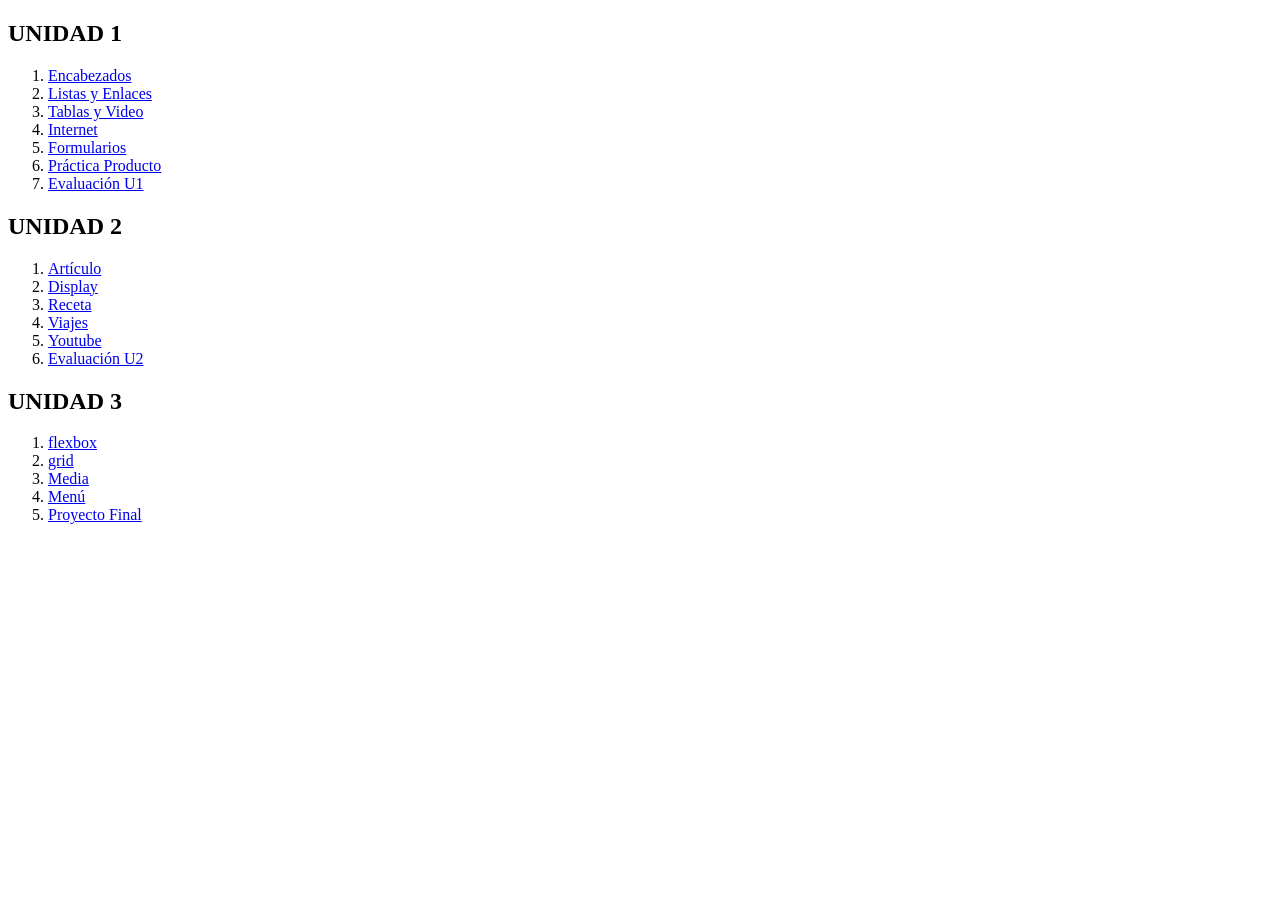
<file: index.html>
<!DOCTYPE html>
<html lang="en">
<head>
    <meta charset="UTF-8">
    <meta http-equiv="X-UA-Compatible" content="IE=edge">
    <meta name="viewport" content="width=device-width, initial-scale=1.0">
    <title>Document</title>
    <meta name="keywords" content="curso de diseño web">
    <meta name="description" content="el mejor curs de diseño"
</head>
<body>
    <header>
        <main>
            <section>
                <h1>UNIDAD 1</h1>
                <ol>
                    <li><a href="/u1/encabezados.html">Encabezados</a> </li>
                    <li><a href="/u1/listasyenlaces.html">Listas y Enlaces</a> </li>
                    <li><a href="/u1/tablasyvideo.html">Tablas y Video</a> </li>
                    <li><a href="/u1/internet.html">Internet</a> </li>
                    <li><a href="/u1/formularios.html">Formularios</a> </li>
                    <li><a href="/u1/practicaproducto.html">Práctica Producto</a> </li>
                    <li><a href="/u1/evaluacionu1.html">Evaluación U1</a> </li>
                </ol>
                <h2>UNIDAD 2</h2>
                <ol>
                    <li><a href="/u2/articulo.html">Artículo</a> </li>
                    <li><a href="/u2/display.html">Display</a></li>
                    <li><a href="/u2/receta.html">Receta</a> </li>
                    <li><a href="/u2/viajes.html">Viajes</a> </li>
                    <li><a href="/u2/youtube.html">Youtube</a> </li>
                    <li><a href="/u2/evaluacionu2.html">Evaluación U2</a> </li>
                </ol>
            </section>
            <h2>UNIDAD 3</h2>
                <ol>
                    <li><a href="/u3/flexbox.html">flexbox</a> </li>
                    <li><a href="/u3/grid.html">grid</a></li>
                    <li><a href="/u3/media.html">Media</a> </li>
                    <li><a href="/u3/menu.html">Menú</a> </li>
                    <li><a href="/u3/proyectofinal.html">Proyecto Final</a> </li>
                </ol>
            </section>
        </main>
    </header>
</body>
</html>
</file>
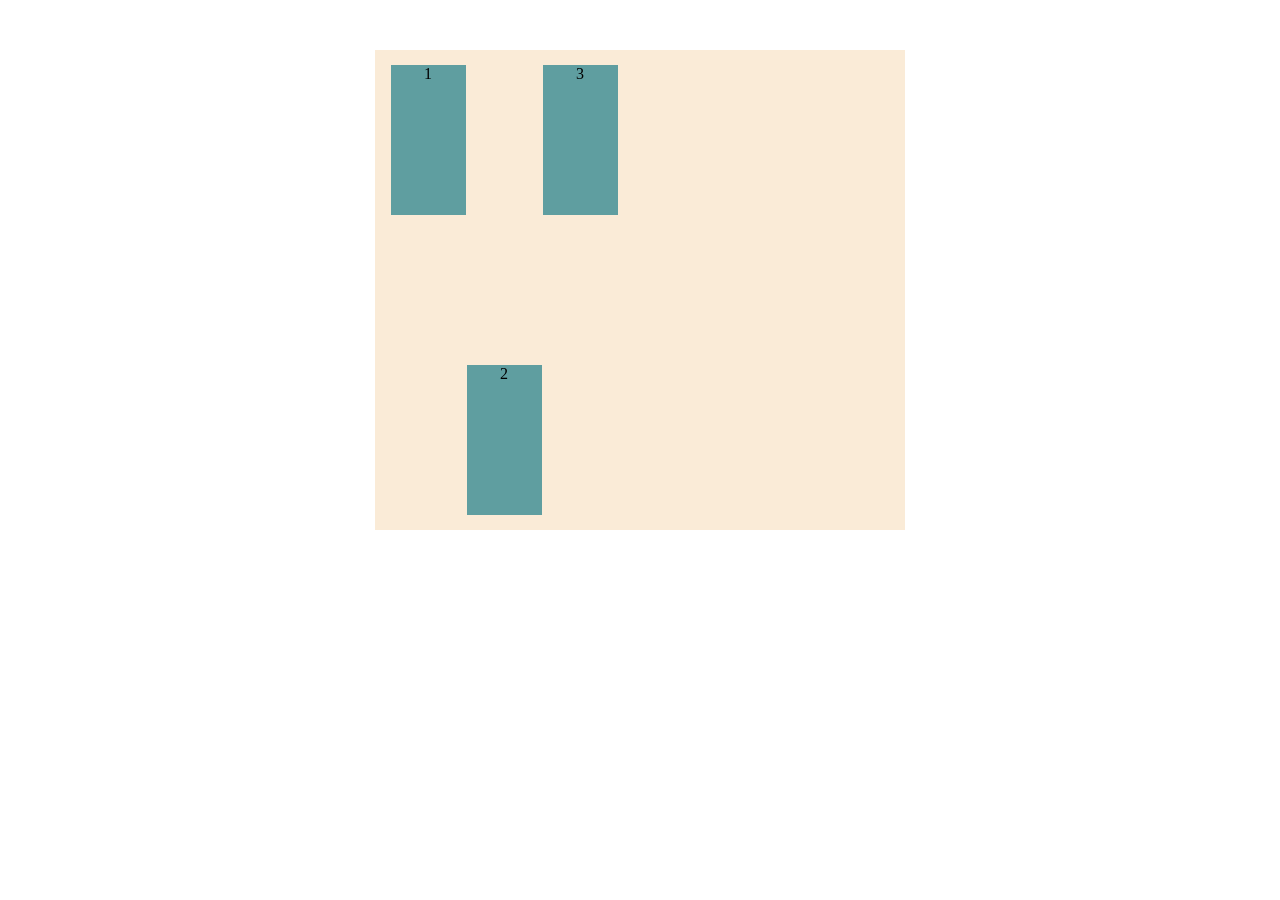
<file: u3/flexbox.html>
<!DOCTYPE html>
<html lang="en">
<head>
    <meta charset="UTF-8">
    <meta http-equiv="X-UA-Compatible" content="IE=edge">
    <meta name="viewport" content="width=device-width, initial-scale=1.0">
    <title>Document</title>
    <link rel="stylesheet" href="../css/flexbox.css">
</head>
<body>
    <div class="container">
        <div class="item">1</div>
        <div class="item dos">2</div>
        <div class="item">3</div>
    </div> 
</body>
</html>
</file>
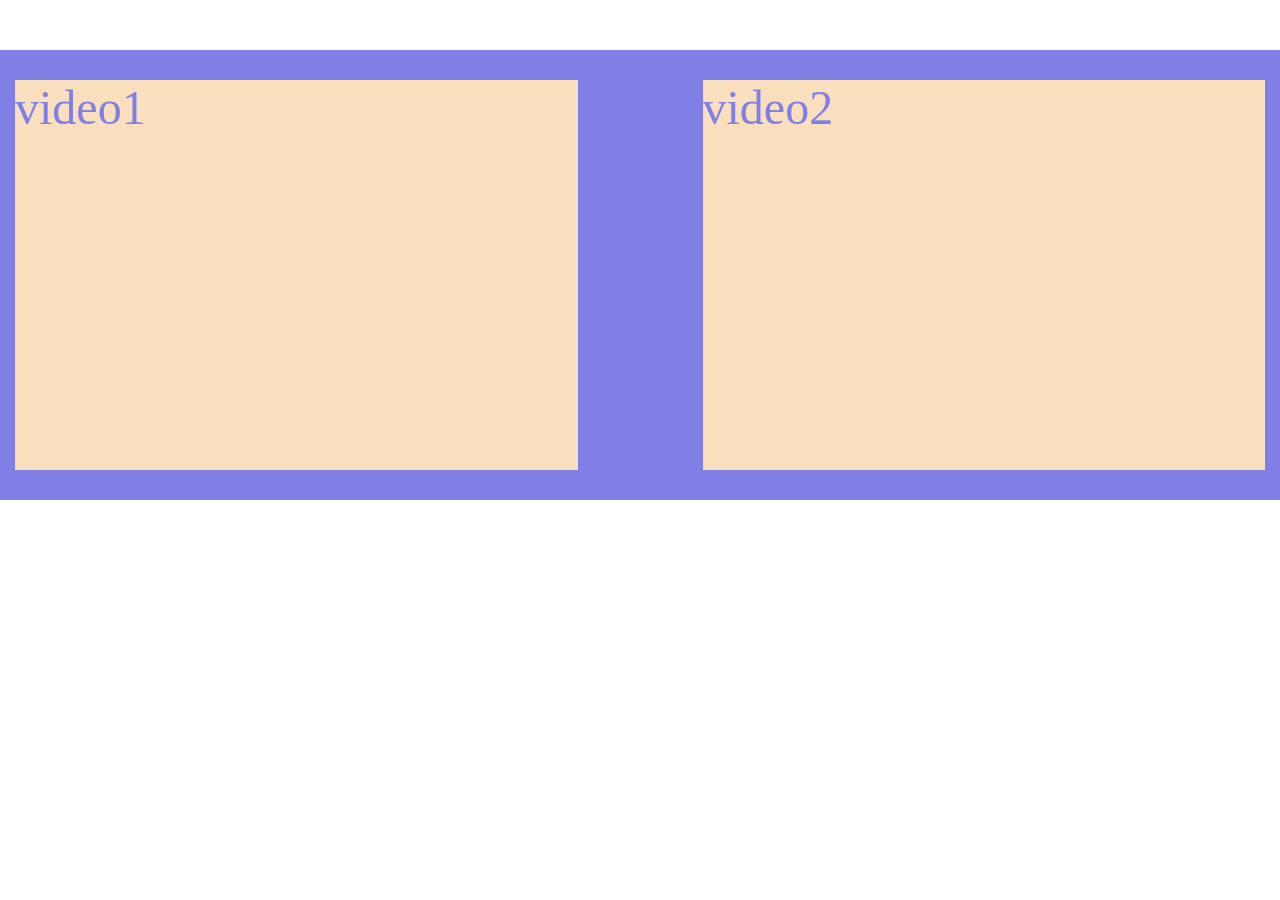
<file: u3/media.html>
<!DOCTYPE html>
<html lang="en">
<head>
    <meta charset="UTF-8">
    <meta http-equiv="X-UA-Compatible" content="IE=edge">
    <meta name="viewport" content="width=device-width, initial-scale=1.0">
    <title>Document</title>
    <link rel="stylesheet" href="../css/media.css">
</head>
<body>

    <div class="container">
    <div class="item">video1</div>
    <div class="item">video2</div>

</div>
</body>
</html>
</file>
<file: css/flexbox.css>
/*DOCUMENTO */

*{margin: 0;
padding: 0;}

.container {display: flex;
flex-direction: row;
flex-wrap: wrap;
width: 500px;
min-height: 450px;
padding: 15px;
margin: 50px auto;
background-color: antiquewhite;}

.item {width: 15%;
margin: 0 0.1% 0 0.1%;
height: 150px;
text-align: center;
background-color: cadetblue;}

.dos {align-self: flex-end;}
</file>
<file: css/media.css>
/*DOCUMENTO CSS*/

*{margin: 0;
padding: 0;}

header, nav, footer, div, article, aside, section

div {box-sizing: border-box;}

.container {display: flex;
flex-direction: column;
width: 100%;
min-height: 450px;
padding: 15px;
margin: 50px auto;
background-color: rgb(165, 173, 249);}

.item {width: 100%;
min-height: 150px;
text-align: center;
background: rgb(226, 226, 248);
margin: 15px 0px;}

@media only screen and (min-width:600px) {
    .container{background: #a8d2f2;}
    .item {background:rgb(69, 151, 154);}
}

@media only screen and (min-width:992px) {
    .container{background: rgb(127, 127, 229);
    justify-content: space-between;
    flex-direction: row;}

    .item {background:rgb(249, 223, 190) ;
    text-align: left;
    color:rgb(127, 127, 229);
    font-size: 3em;
    width: 45%;}
}
</file>
